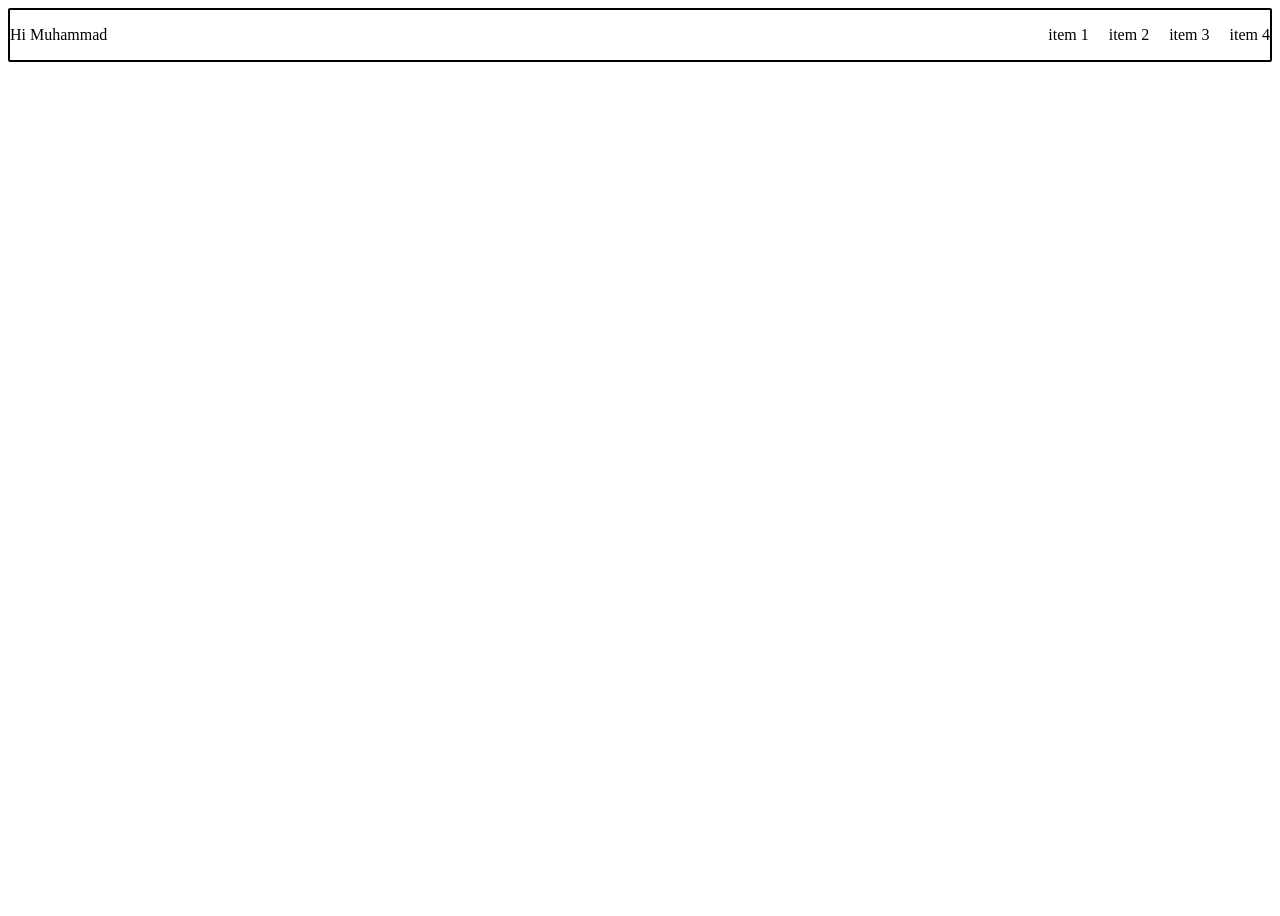
<file: question 2/index.html>
<!DOCTYPE html>
<html lang="en">
<head>
    <meta charset="UTF-8">
    <meta name="viewport" content="width=device-width, initial-scale=1.0">
 <link rel="stylesheet" href="style.css">
    <title>QUESTION 02</title>
</head>
<body>
    <div class="header">
        <p>Hi Muhammad</p>
        <div class="nav">
            <p>item 1</p>
            <p>item 2</p>
            <p>item 3</p>
            <p>item 4</p>
        </div>
    </div>
</body>
</html>
</file>
<file: question 2/style.css>
body{
    height:100vh;
  
}
.header{
    display: flex;
   justify-content: space-between;
    border: 2px solid black;
    border-radius: 2px;

}
.nav{
    display: flex;
    align-items: center;

    gap: 20px;
}
</file>
